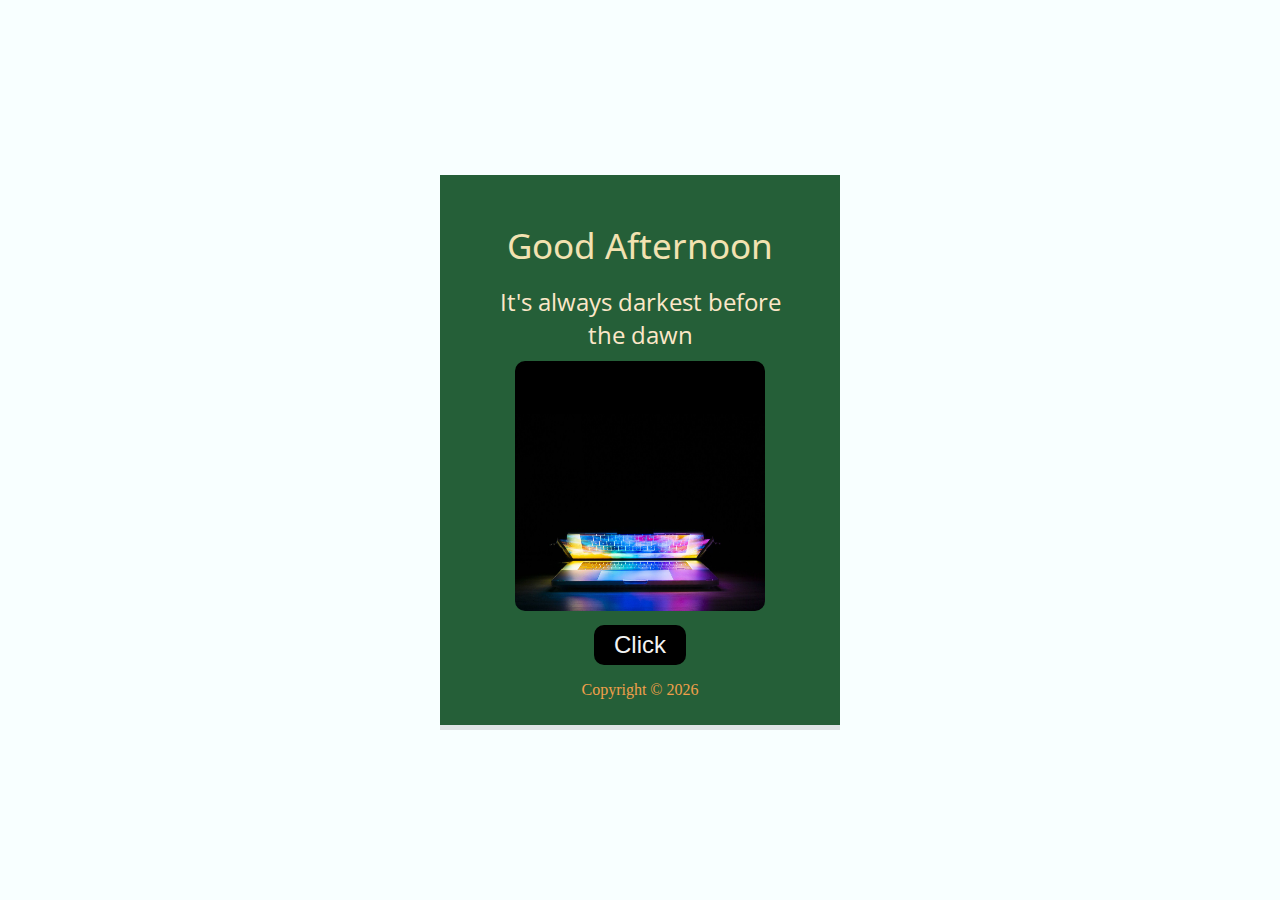
<file: index.html>
<!DOCTYPE html>
<html lang="en">
  <head>
    <meta charset="UTF-8" />
    <meta name="viewport" content="width=device-width, initial-scale=1.0" />
    <title>Javascript + Time</title>
    <link rel="stylesheet" href="style.css" />
    <link rel="preconnect" href="https://fonts.googleapis.com" />
    <link rel="preconnect" href="https:/fonts.gstatic.com" crossorigin />
    <link
      href="https://fonts.googleapis.com/css2?family=Open+Sans:ital,wght@0,300..800;1,300..800&family=Playfair+Display:ital,wght@0,400..900;1,400..900&display=swap"
      rel="stylesheet"
    />
  </head>
  <body>
    <div>
      <h1></h1>
      <h2 class="quote"></h2>
      <img src="./Image Folder/2.jpg" alt="" /><br />
      <button><a href="/FRONTEND DEVELOPMENT/Random Images/index.html">Click</a></button>
      <p class="copyright">Copyright &copy <span></span></p>
    </div>
    <script src="index.js"></script>
  </body>
</html>
</file>
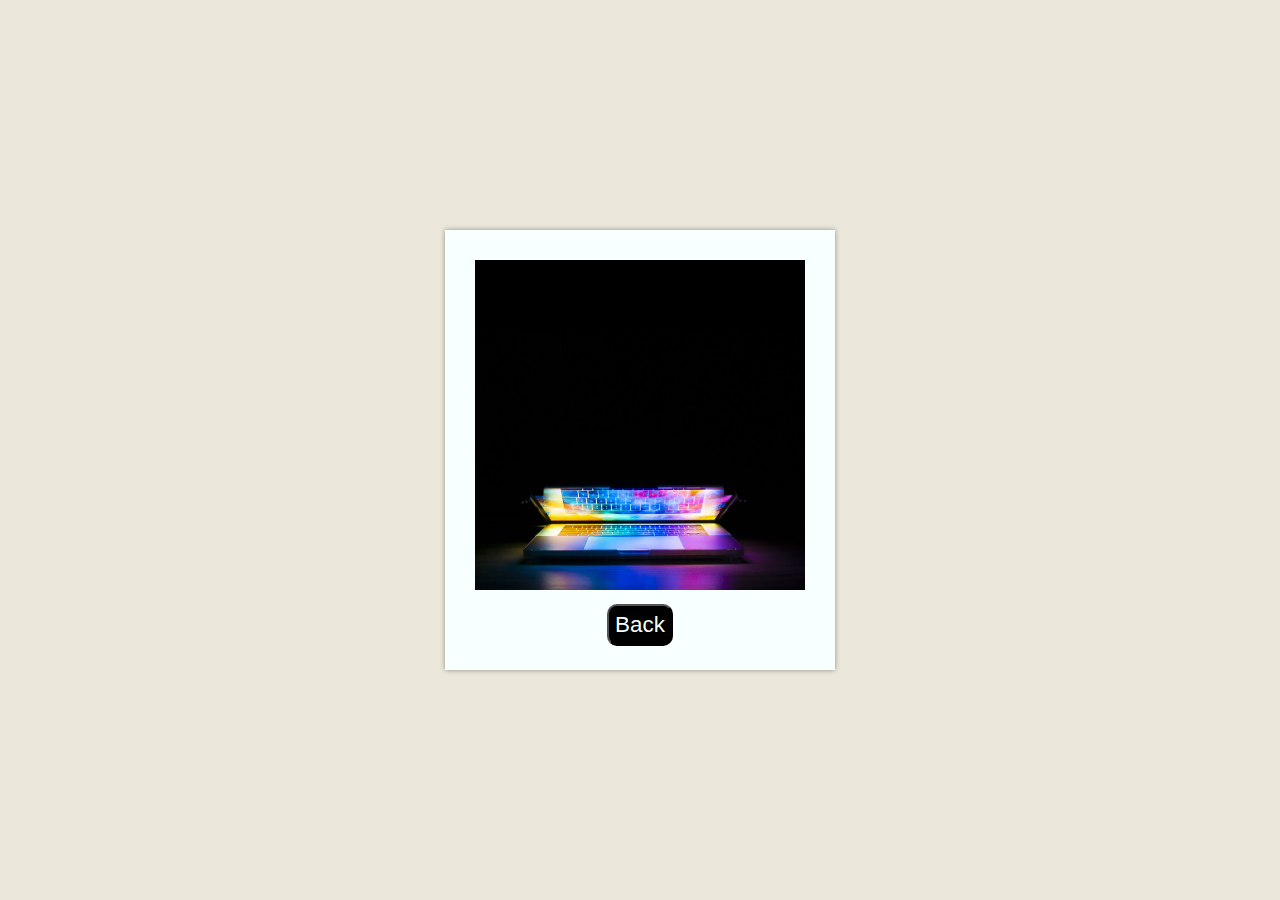
<file: RanImage.html>
<!DOCTYPE html>
<html lang="en">
<head>
    <meta charset="UTF-8">
    <meta name="viewport" content="width=device-width, initial-scale=1.0">
    <title>Document</title>
    <link rel="stylesheet" href="RanImage.css">
</head>
<body>
    <div class="container">
        <img class="randon" src="./Image Folder/2.jpg" alt="">
        <button class="btn"><a href="./index.html">Back</a></button>
    </div>
    <script src="RanImage.js"></script>
</body>
</html>
</file>
<file: style.css>
* {
  margin: 0;
  padding: 0;
  box-sizing: border-box;
}
body {
  display: grid;
  place-items: center;
  place-content: center;
  height: 100vh;
  background: #f8ffff;
}

div {
  padding: 40px;
  background-color: #255f38;
  box-shadow: 0 5px rgba(0, 0, 0, 0.1);
  margin: 30px;
  text-align: center;
  width: 400px;
  height: 550px;
}

h1 {
  font-size: 2.2rem;
  padding: 6px 0;
  border-radius: 0 30px;
  font-weight: 450;
  font-family: "open sans", serif;
}

.quote {
  padding: 10px;
  font-size: 1.5rem;
  font-weight: normal;
  font-family: "open sans", serif;
  color: #fce7c8;
}

img {
  width: 250px;
  height: 250px;
  border-radius: 10px;
}

button {
  padding: 6px 20px;
  border: none;
  border-radius: 10px;
  background-color: #000;
  font-size: 1.5rem;
  cursor: pointer;
  margin: 10px 0;
}

a {
  color: #f3f3f3;
  text-decoration: none;
}

.copyright {
  font-size: 1rem;
  padding: 6px 0 15px;
  color: #f0a04b;
}

@media screen and (max-width: 768px) {
  div {
    padding: 20px;
    width: 300px;
    height: 480px;
  }
  h1 {
    font-size: 1.6rem;
    padding: 6px 0;
  }
  .quote {
    font-size: 1.2rem;
    padding: 4px 0;
  }
  img {
    width: 200px;
    height: 200px;
    border-radius: 10px;
    margin: 20px 0;
  }
  button {
    padding: 4px 15px;
    font-size: 1.2rem;
    margin: 0;
  }

  .copyright {
    padding: 15px 0;
  }
}
</file>
<file: RanImage.css>
body {
    margin: 0;
    padding: 0;
    box-sizing: border-box;
    display: flex;
    justify-content: center;
    align-items: center;
    height: 100vh;
    background-color: #EBE8DB;
}

.container {
    text-align: center;
    width: 350px;
    height: 400px;
    padding: 20px;
    box-shadow: 0 0 5px rgb(0,0,0,0.4);
    background-color: #f8ffff;
}

.randon {
    width: 330px;
    height: 330px;
    padding: 10px;
}

.btn {
    padding: 6px;
    background-color: #000;
    border-radius: 10px;
    font-size: 1.4rem;
}

a {
    text-decoration: none;
    color: #f8ffff;
}

@media(max-width:568px){
    .container {
        width: 200px;
        height: 250px;
        padding: 10px;
    }

    .randon {
        width: 180px;
        height: 180px;
    }

    .btn {
        font-size: 1.3rem;
    }
}
</file>
